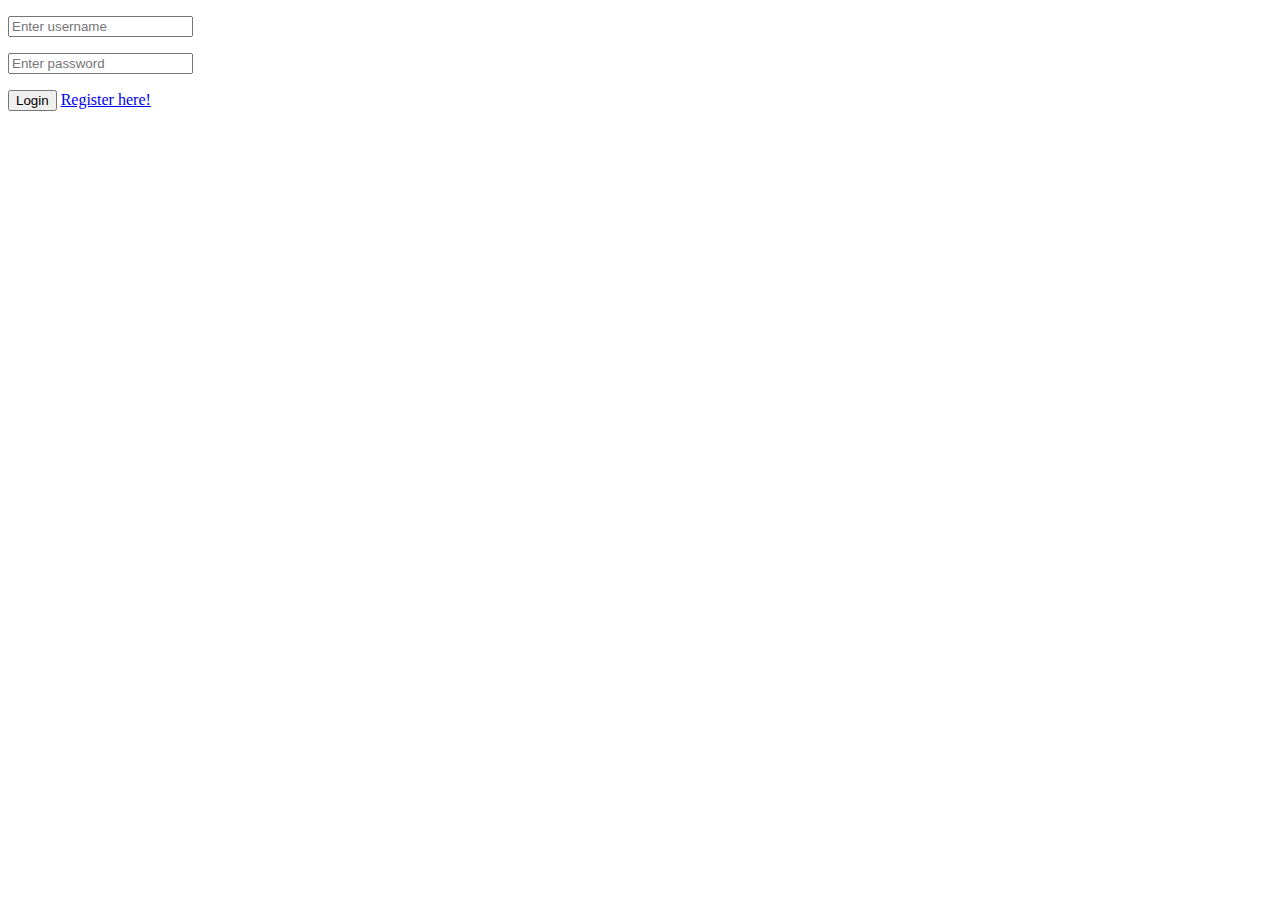
<file: src/main/resources/templates/public/index.html>
<!DOCTYPE HTML>
<html xmlns:layout="http://www.w3.org/1999/xhtml" layout:decorate="~{master}">
<head>
    <title>Library Management Application :: Home</title>
</head>
<body>
	<div layout:fragment="maincontent">
		<form>
			<p>
				<input type="text" placeholder="Enter username">
			</p>
			<p>
				<input type="password" placeholder="Enter password">
			</p>
			<button>Login</button>
			<a href="/register">Register here!</a>
		</form>
	</div>
</body>
</html>
</file>
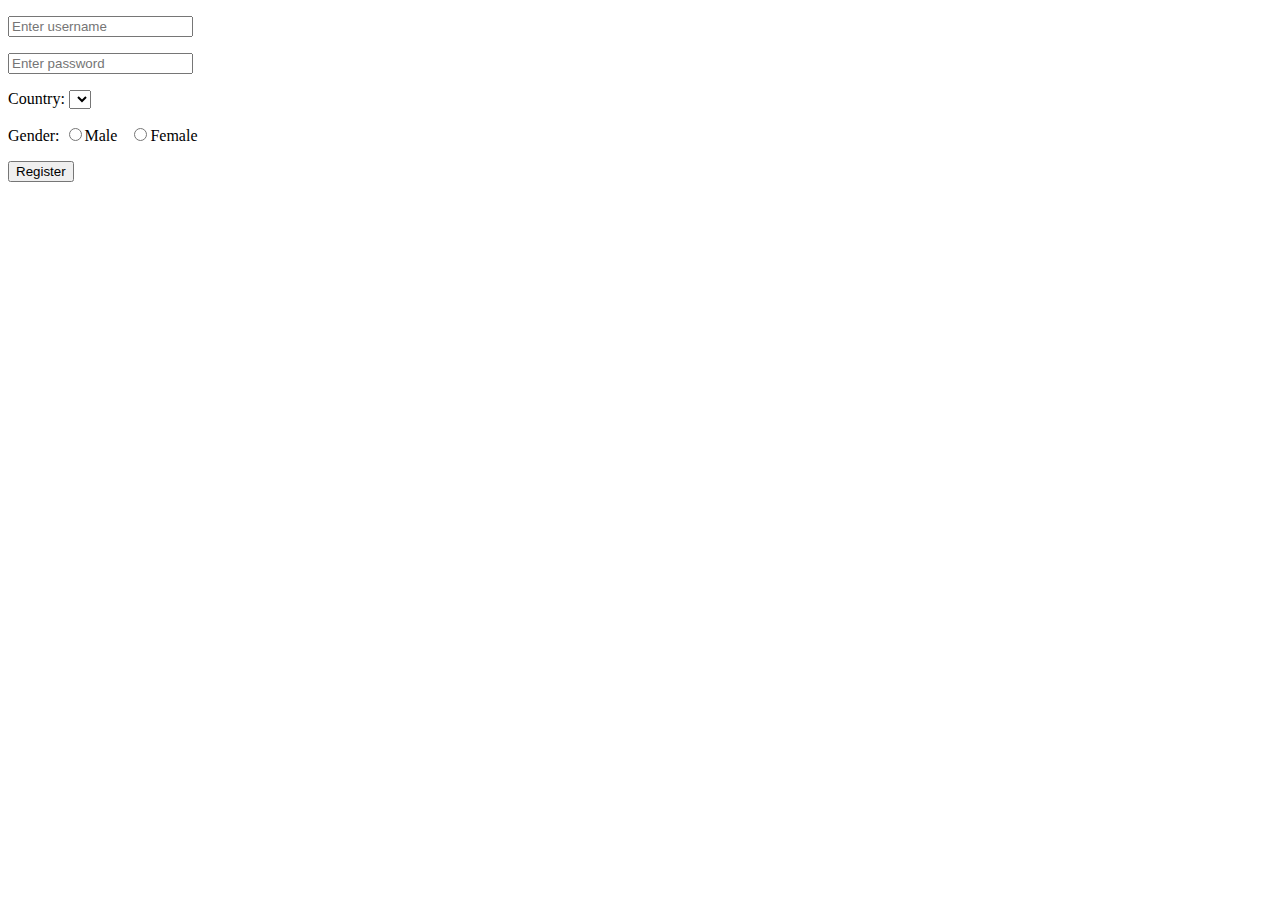
<file: src/main/resources/templates/public/register.html>
<!DOCTYPE HTML>
<html xmlns:th="http://www.thymeleaf.org" xmlns:layout="http://www.w3.org/1999/xhtml" layout:decorate="~{master}">
<head>
    <title>Library Management Application :: Register</title>
</head>
<body>
	<div layout:fragment="maincontent">
		<form th:action="@{/user/registeruser}" th:object="${student}">
			<p>
				<input type="text" placeholder="Enter username" th:field="*{username}">
			</p>
			<p>
				<input type="password" placeholder="Enter password" th:field="*{password}">
			</p>
			<p>
				Country:
				<select th:field="*{country}">
					<option th:each="country : ${countries}" th:value="${country.code}" th:text="${country.name}">
				</select>
			</p>
			<p>
				Gender:
				<input type="radio" name="gender" value="M" th:field="*{gender}">Male &nbsp;
				<input type="radio" name="gender" value="F" th:field="*{gender}">Female
			</p>
			<button type="submit">Register</button>
		</form>
	</div>
</body>
</html>
</file>
